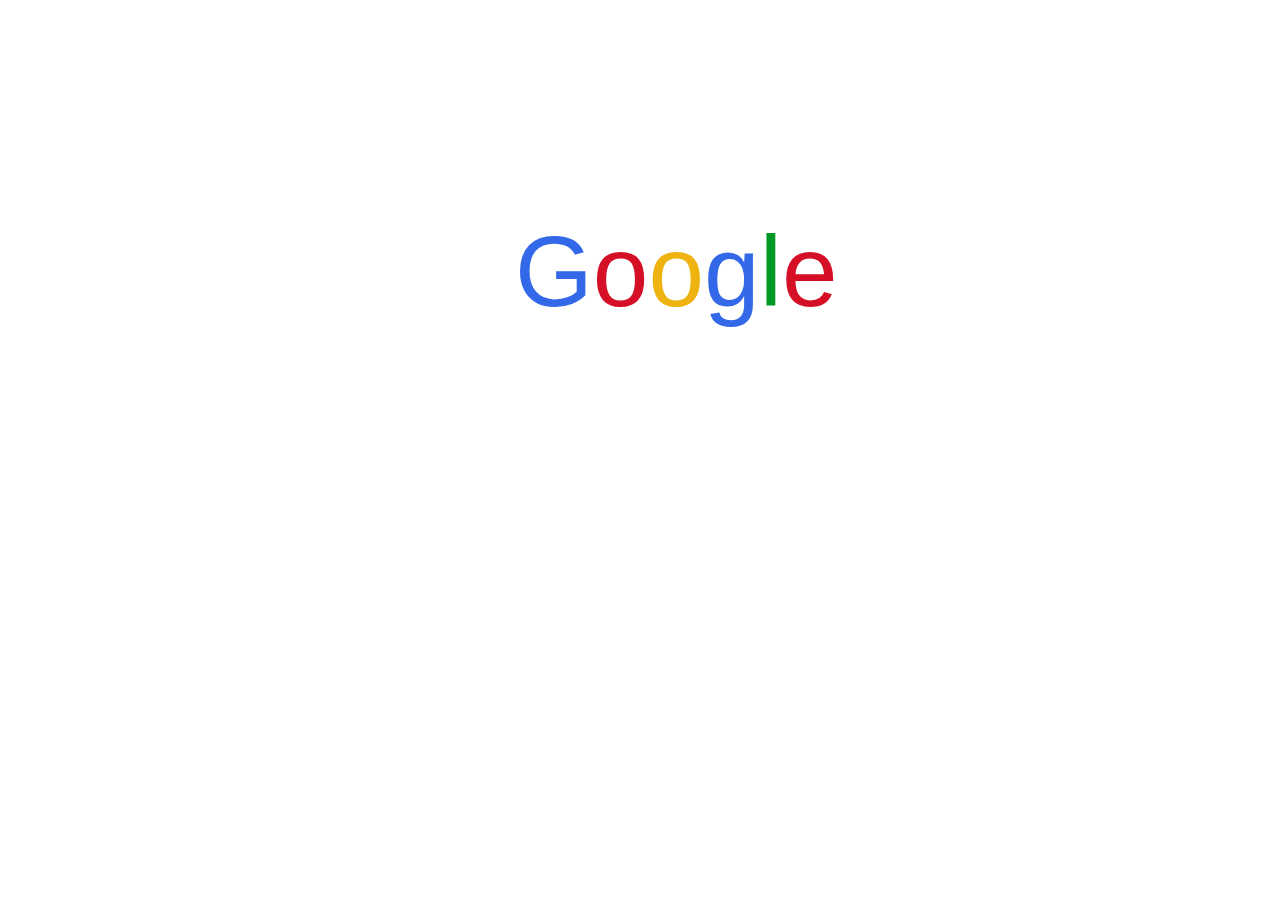
<file: Google Page Replica/index.html>
<!DOCTYPE html>
<html>

<head>
  <title>Google Page</title>
  <link rel="stylesheet" href="https://maxcdn.bootstrapcdn.com/bootstrap/3.3.7/css/bootstrap.min.css" integrity="sha384-BVYiiSIFeK1dGmJRAkycuHAHRg32OmUcww7on3RYdg4Va+PmSTsz/K68vbdEjh4u" crossorigin="anonymous">
  <link rel="stylesheet" href="style.css">
</head>

<body>
  <div>
    <p>G<span style="color:#D50F25;">o</span><span style="color:#EEB211;">o</span><span style="color:#3369E8;">g</span><span style="color:#009925;">l</span><span style="color:#D50F25;">e</span></p>
  </div>

</body>

</html>
</file>
<file: Google Page Replica/style.css>
p {
  text-align: center;
  font-size: 100px;
  position: absolute;
  top: 200px;
  left: 515px;
}
p::first-letter{
  color: #3369E8;
}
</file>
